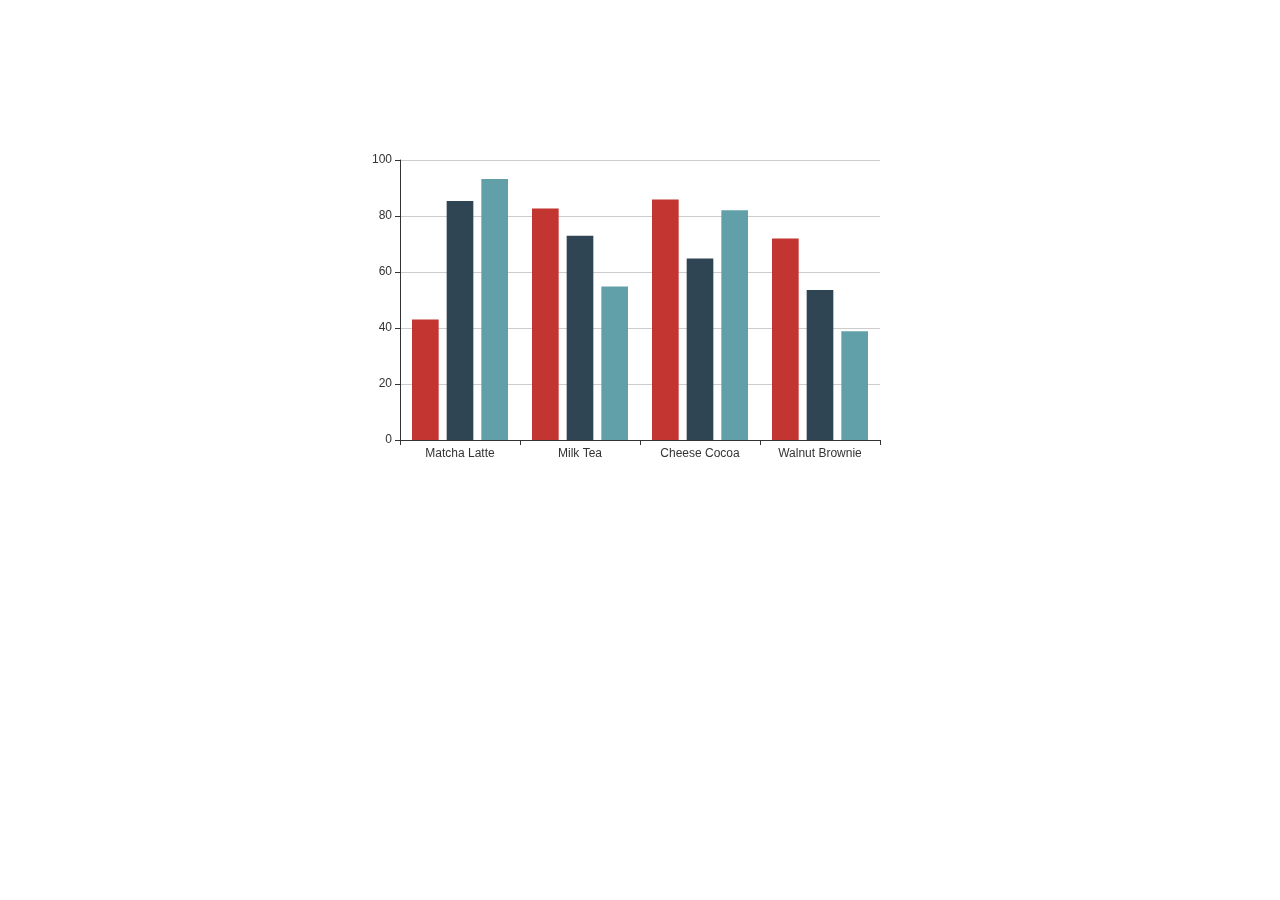
<file: PrintTemplate/web-demo-master/case1/index.html>
<!DOCTYPE html>
<html lang="en">
<head>
    <meta charset="UTF-8">
    <title>Title</title>
    <style type="text/css">
        #main {
            margin: 100px auto;
        }
    </style>
</head>
<body>
    <div id="main" style="width: 600px; height: 400px;"></div>
    <script type="application/javascript" src="../assets/echarts-4.2.0/echarts.min.js"></script>
    <script type="application/javascript" src="../assets/jquery-3.3.1.js"></script>
    <script type="application/javascript">

        var myChart = echarts.init(document.getElementById("main"));
        // 柱状图
        var option = {
            title: {
                text: 'ECharts 入门示例'
            },
            tooltip: {},
            legend: {
                data:['销量']
            },
            xAxis: {
                data: ["衬衫","羊毛衫","雪纺衫","裤子","高跟鞋","袜子"]
            },
            yAxis: {},
            series: [{
                name: '销量',
                type: 'bar',
                data: [5, 20, 36, 10, 10, 20]
            }]
        };
        // 饼图
        option = {
            series : [
                {
                    name: '访问来源',
                    type: 'pie',
                    radius: '55%',
                    data:[
                        {value:235, name:'视频广告'},
                        {value:274, name:'联盟广告'},
                        {value:310, name:'邮件营销'},
                        {value:335, name:'直接访问'},
                        {value:400, name:'搜索引擎'}
                    ]
                }
            ]
        };

        // 异步加载数据
        // $.get("data.json").done(function (res) {
        //     myChart.setOption({
        //         "series": [
        //             {
        //                 "name": "访问来源",
        //                 "type": "pie",
        //                 "radius": "55%",
        //                 "data": res.data
        //             }
        //         ]
        //     })
        // });

        // 使用dataset管理数据
        option = {
            xAxis: {
                type: 'category',
                data: ['Matcha Latte', 'Milk Tea', 'Cheese Cocoa', 'Walnut Brownie']
            },
            yAxis: {},
            series: [
                {type: 'bar'},
                {type: 'bar'},
                {type: 'bar'}
            ],
            dataset: {
                dimensions: ['product', '2015', '2016', '2017'],
                source: [
                    ['Matcha Latte', 43.3, 85.8, 93.7],
                    ['Milk Tea', 83.1, 73.4, 55.1],
                    ['Cheese Cocoa', 86.4, 65.2, 82.5],
                    ['Walnut Brownie', 72.4, 53.9, 39.1]
                ]
            }
        };

        // 绘制图形
        myChart.setOption(option);
    </script>
</body>
</html>
</file>
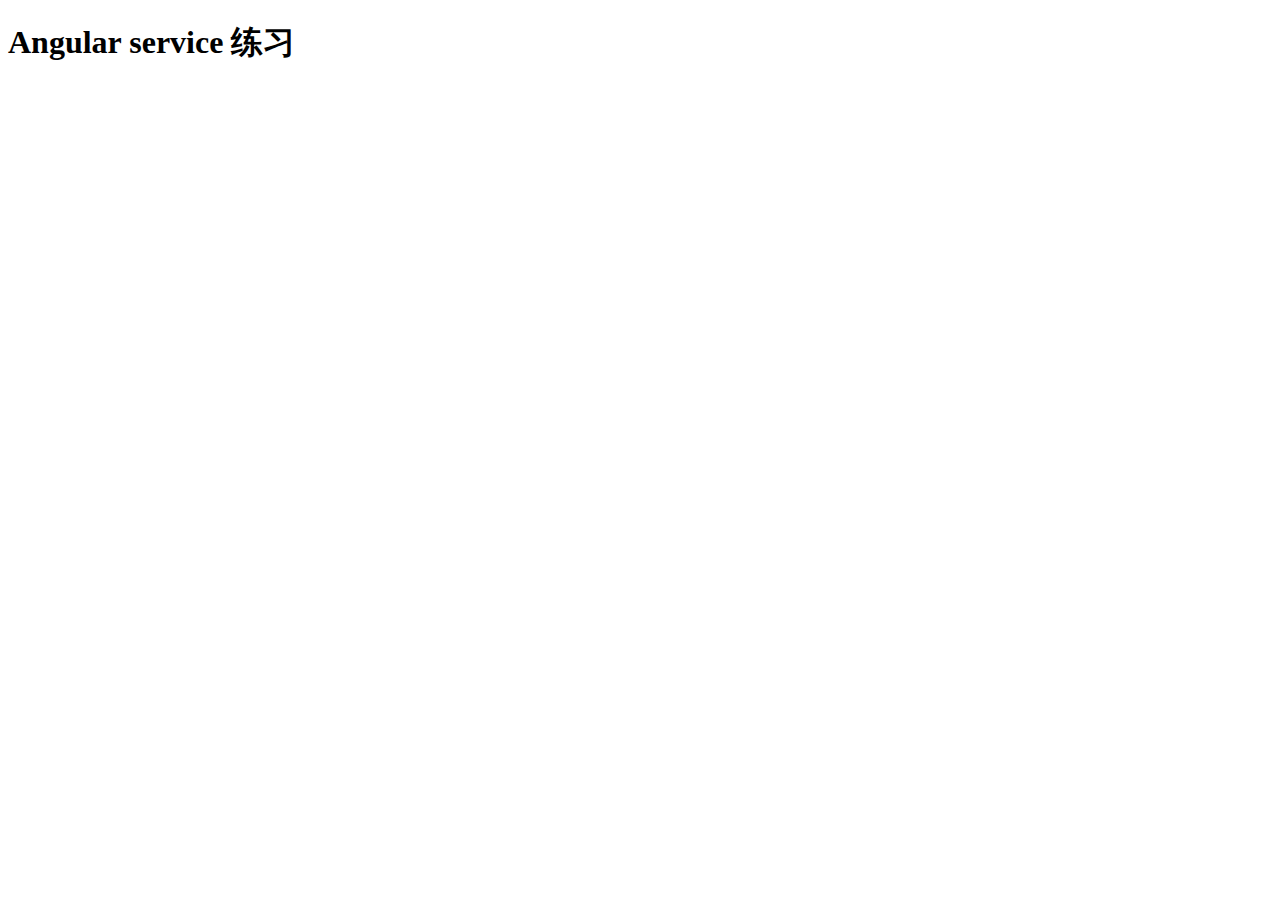
<file: PrintTemplate/web-demo-master/case2/index.html>
<!doctype html>
<html lang="en" ng-app="myApp">
<head>
    <meta charset="UTF-8">
    <meta name="viewport"
          content="width=device-width, user-scalable=no, initial-scale=1.0, maximum-scale=1.0, minimum-scale=1.0">
    <meta http-equiv="X-UA-Compatible" content="ie=edge">
    <title>Document</title>
</head>
<body ng-controller="myCtrl">
    <h1>Angular service 练习</h1>
</body>
</html>
</file>
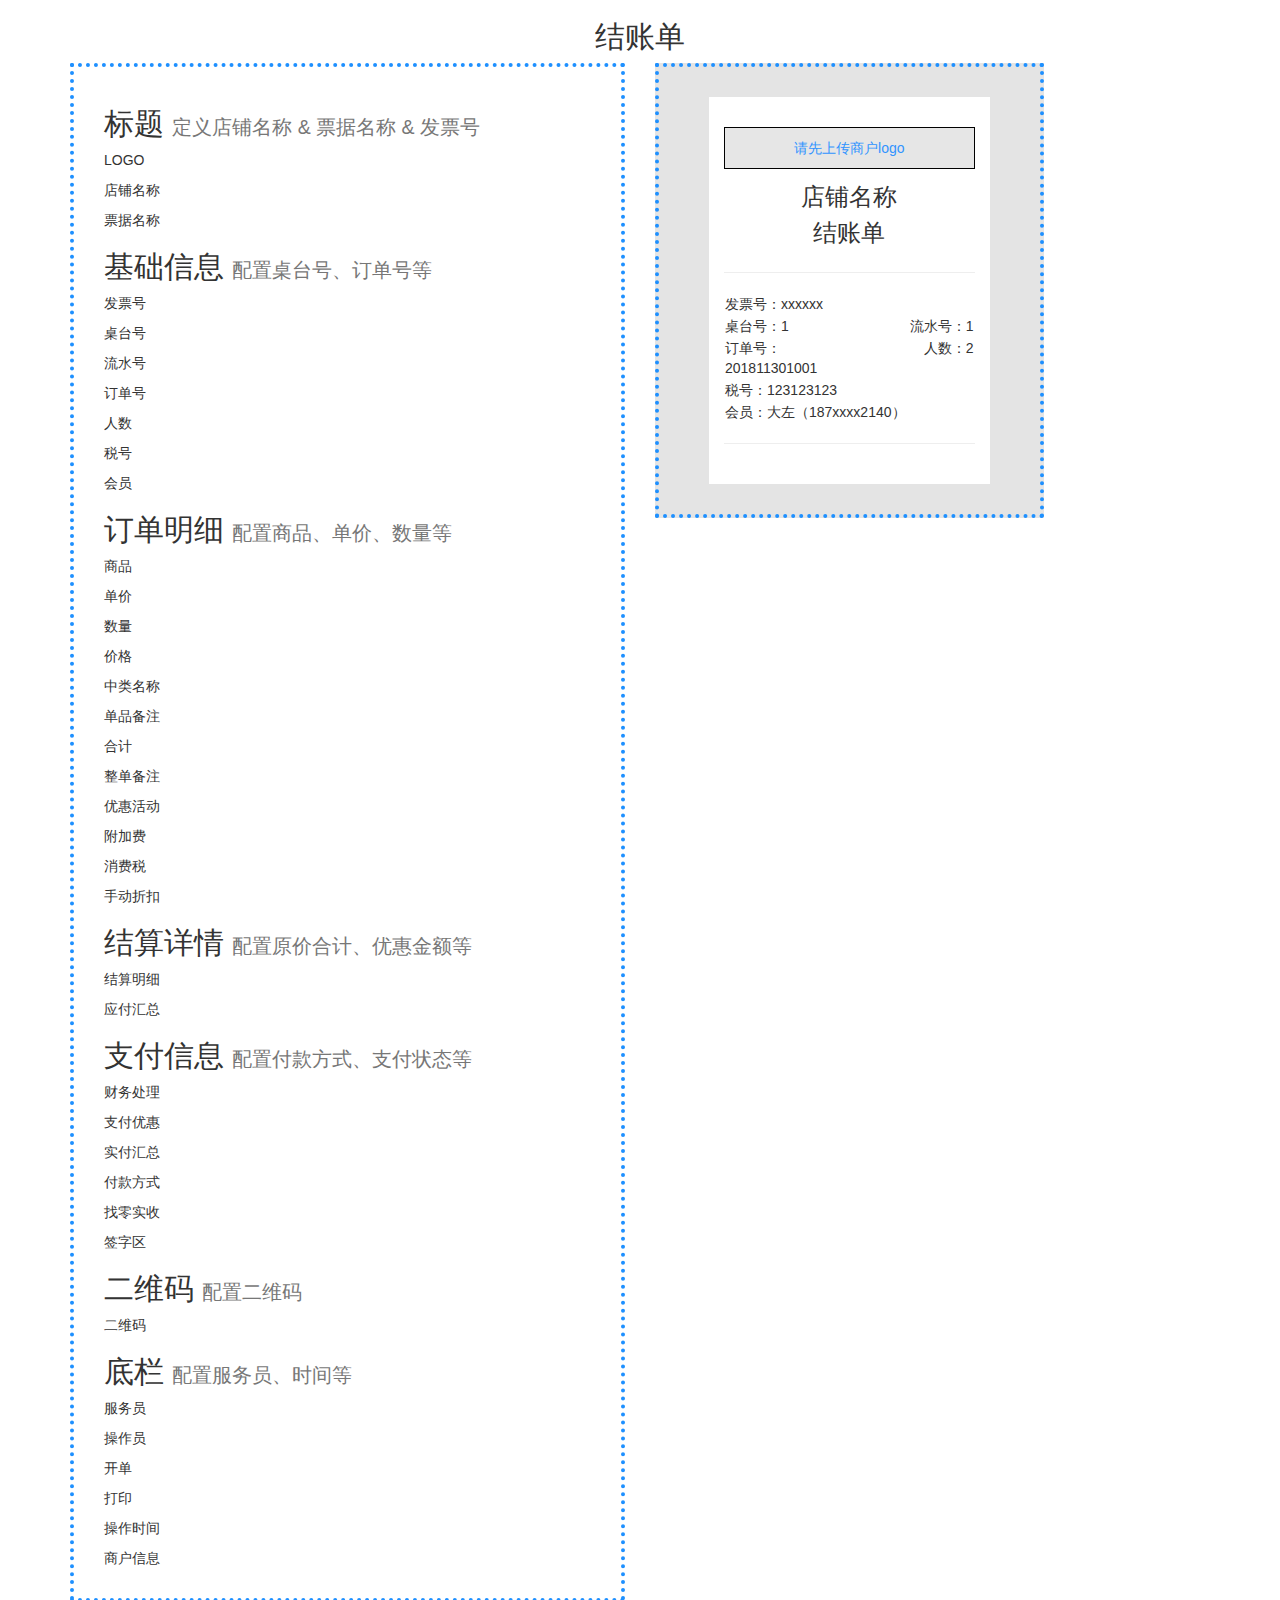
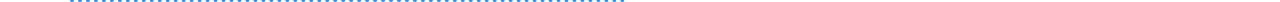
<file: PrintTemplate/web-demo-master/case4/ticket.html>
<!doctype html>
<html lang="en" ng-app="myApp">
<head>
    <meta charset="UTF-8">
    <meta name="viewport"
          content="width=device-width, user-scalable=no, initial-scale=1.0, maximum-scale=1.0, minimum-scale=1.0">
    <meta http-equiv="X-UA-Compatible" content="ie=edge">
    <link rel="stylesheet" href="css/bootstrap.css">
    <link rel="stylesheet" href="css/main.css">
    <title>打印模块</title>
</head>
<body>
<div class="container">
    <div class="row">
        <h2 class="text-center">结账单</h2>
        <div class="col-lg-6" ng-controller="componentCtrl">
            <div class="component-box">
                <div class="module">
                    <div class="title">
                        <h2>标题 <small>定义店铺名称 & 票据名称 & 发票号</small></h2>
                    </div>
                    <div class="section">
                        <div class="component">
                            <p>LOGO</p>
                        </div>
                        <div class="component switch-off">
                            <p>店铺名称</p>
                        </div>
                        <div class="component">
                            <p>票据名称</p>
                        </div>
                    </div>
                </div>
                <div class="module">
                    <div class="title">
                        <h2>基础信息 <small>配置桌台号、订单号等</small></h2>
                    </div>
                    <div class="section">
                        <div class="component">
                            <p>发票号</p>
                        </div>
                        <div class="component">
                            <p>桌台号</p>
                        </div>
                        <div class="component">
                            <p>流水号</p>
                        </div>
                        <div class="component">
                            <p>订单号</p>
                        </div>
                        <div class="component">
                            <p>人数</p>
                        </div>
                        <div class="component">
                            <p>税号</p>
                        </div>
                        <div class="component">
                            <p>会员</p>
                        </div>
                    </div>
                </div>
                <div class="module">
                    <div class="title">
                        <h2>订单明细 <small>配置商品、单价、数量等</small></h2>
                    </div>
                    <div class="section">
                        <div class="component">
                            <p>商品</p>
                        </div>
                        <div class="component">
                            <p>单价</p>
                        </div>
                        <div class="component">
                            <p>数量</p>
                        </div>
                        <div class="component">
                            <p>价格</p>
                        </div>
                        <div class="component">
                            <p>中类名称</p>
                        </div>
                        <div class="component">
                            <p>单品备注</p>
                        </div>
                        <div class="component">
                            <p>合计</p>
                        </div>
                        <div class="component">
                            <p>整单备注</p>
                        </div>
                        <div class="component">
                            <p>优惠活动</p>
                        </div>
                        <div class="component">
                            <p>附加费</p>
                        </div>
                        <div class="component">
                            <p>消费税</p>
                        </div>
                        <div class="component">
                            <p>手动折扣</p>
                        </div>
                    </div>
                </div>
                <div class="module">
                    <div class="title">
                        <h2>结算详情 <small>配置原价合计、优惠金额等</small></h2>
                    </div>
                    <div class="section">
                        <div class="component">
                            <p>结算明细</p>
                        </div>
                        <div class="component">
                            <p>应付汇总</p>
                        </div>
                    </div>
                </div>
                <div class="module">
                    <div class="title">
                        <h2>支付信息 <small>配置付款方式、支付状态等</small></h2>
                    </div>
                    <div class="section">
                        <div class="component">
                            <p>财务处理</p>
                        </div>
                        <div class="component">
                            <p>支付优惠</p>
                        </div>
                        <div class="component">
                            <p>实付汇总</p>
                        </div>
                        <div class="component">
                            <p>付款方式</p>
                        </div>
                        <div class="component">
                            <p>找零实收</p>
                        </div>
                        <div class="component">
                            <p>签字区</p>
                        </div>
                    </div>
                </div>
                <div class="module">
                    <div class="title">
                        <h2>二维码 <small>配置二维码</small></h2>
                    </div>
                    <div class="section">
                        <div class="component">
                            <p>二维码</p>
                        </div>
                    </div>
                </div>
                <div class="module">
                    <div class="title">
                        <h2>底栏 <small>配置服务员、时间等</small></h2>
                    </div>
                    <div class="section">
                        <div class="component">
                            <p>服务员</p>
                        </div>
                        <div class="component">
                            <p>操作员</p>
                        </div>
                        <div class="component">
                            <p>开单</p>
                        </div>
                        <div class="component">
                            <p>打印</p>
                        </div>
                        <div class="component">
                            <p>操作时间</p>
                        </div>
                        <div class="component">
                            <p>商户信息</p>
                        </div>
                    </div>
                </div>
            </div>
        </div>
        <div class="col-lg-6" ng-controller="previewCtrl">
            <div class="template-container">
                <div class="template-module-list">
                    <div class="template-module">
                        <div class="template-row">
                            <div class="template-component" style="width: 100%; color: #3194ff; padding: 10px; margin: 10px 0px; text-align: center; box-sizing:border-box; border: 1px solid black; background-color: #e6e6e6;">
                                请先上传商户logo
                            </div>
                        </div>
                        <div class="template-row">
                            <div class="template-component" style="width: 100%;font-size: 24px;text-align: center;">
                                店铺名称
                            </div>
                        </div>
                        <div class="template-row">
                            <div class="template-component" style="width: 100%;font-size: 24px;text-align: center;">
                                结账单
                            </div>
                        </div>
                    </div>
                    <!--模块之间加水平线-->
                    <hr/>
                    <div class="template-module">
                        <div class="template-row">
                            <div class="template-component" style="width: 100%;">
                                发票号：xxxxxx
                            </div>
                        </div>
                        <div class="template-row">
                            <div class="template-component" style="width: 60%;">
                                桌台号：1
                            </div>
                            <div class="template-component" style="width: 40%; text-align: right;">
                                流水号：1
                            </div>
                        </div>
                        <div class="template-row">
                            <div class="template-component" style="width: 60%;">
                                订单号：201811301001
                            </div>
                            <div class="template-component" style="width: 40%; text-align: right;">
                                人数：2
                            </div>
                        </div>
                        <div class="template-row">
                            <div class="template-component" style="width: 100%;">
                                税号：123123123
                            </div>
                        </div>
                        <div class="template-row">
                            <div class="template-component" style="width: 100%;">
                                会员：大左（187xxxx2140）
                            </div>
                        </div>
                    </div>
                    <hr/>
                    <div class="template-module">
                        <div class="template-row">

                        </div>
                    </div>
                </div>
            </div>
        </div>
    </div>
</div>

<script type="application/javascript" src="assets/angular.js"></script>
<script type="application/javascript" src="assets/template-web.js"></script>
<script type="application/javascript">
    var myApp = angular.module('myApp', []);
    myApp.controller('componentCtrl', function () {

    });

    myApp.controller('previewCtrl', function () {

    })
</script>
</body>
</html>
</file>
<file: PrintTemplate/web-demo-master/case4/css/main.css>
.component-box {
  border: 4px dotted dodgerblue;
  padding: 20px 30px;
}
.component-box .panel-module {
  margin: 10px 20px;
  border: 2px solid gray;
}
.component-box .panel-module .panel-module-title {
  padding: 0 10px;
  border-bottom: 2px solid gray;
}
.component-box .panel-module .panel-module-body {
  padding: 2%;
  /*启用状态*/
}
.component-box .panel-module .panel-module-body .panel-component {
  margin: 2%;
  width: 28%;
  background-color: gray;
  display: inline-block;
  border: 1px solid white;
  height: 45px;
  cursor: pointer;
}
.component-box .panel-module .panel-module-body .panel-component table {
  vertical-align: middle;
  height: 100%;
  width: 100%;
}
.component-box .panel-module .panel-module-body .panel-component table tbody {
  display: table-row-group;
  vertical-align: middle;
  border-color: inherit;
}
.component-box .panel-module .panel-module-body .panel-component table tbody tr {
  display: table-row;
  vertical-align: inherit;
  border-color: inherit;
}
.component-box .panel-module .panel-module-body .panel-component table tbody tr td {
  color: white;
  font-size: 14px;
  text-align: center;
  display: table-cell;
  vertical-align: inherit;
}
.component-box .panel-module .panel-module-body .panel-component:hover {
  border: 1px solid gray;
}
.component-box .panel-module .panel-module-body .switch-on {
  background-color: #2D93CA;
  color: #000;
}
.template-container {
  width: 70%;
  border: 4px dotted dodgerblue;
  padding: 30px 30px;
  background-color: #e4e4e4;
}
.template-container .template-module-list {
  background-color: white;
  margin: 0 20px;
  padding: 20px 15px;
}
.template-container .template-module-list .template-module {
  /*模块分隔线*/
}
.template-container .template-module-list .template-module .template-row {
  display: flex;
  justify-content: space-between;
  /*获取焦点*/
  /*店铺logo*/
}
.template-container .template-module-list .template-module .template-row .template-component {
  width: 100%;
  box-sizing: border-box;
  border: 1px solid white;
}
.template-container .template-module-list .template-module .template-row .template-component:hover {
  border: 1px solid orange;
  background-color: rgba(247, 248, 74, 0.67);
  cursor: pointer;
}
.template-container .template-module-list .template-module .template-row .template-component-focus {
  border: 1px solid orange;
  background-color: rgba(247, 248, 74, 0.67);
}
.template-container .template-module-list .template-module .template-row .template-component-individuation {
  width: 100%;
}
.template-container .template-module-list .template-module .template-row .template-component-individuation .template-component-table .template-component-thead .template-component-tr,
.template-container .template-module-list .template-module .template-row .template-component-individuation .template-component-table .template-component-tbody .template-component-tr {
  display: flex;
  justify-content: space-between;
}
.template-container .template-module-list .template-module .template-row .shop-logo {
  width: 100%;
  color: #3194ff;
  padding: 10px;
  margin: 10px 0;
  text-align: center;
  box-sizing: border-box;
  border: 1px solid black;
  background-color: #e6e6e6;
}
.template-container .template-module-list .template-module .the-divider {
  margin: 5px 0;
}
.template-property-panel {
  position: fixed;
  bottom: 10%;
  right: 18%;
  width: 14%;
}
</file>
